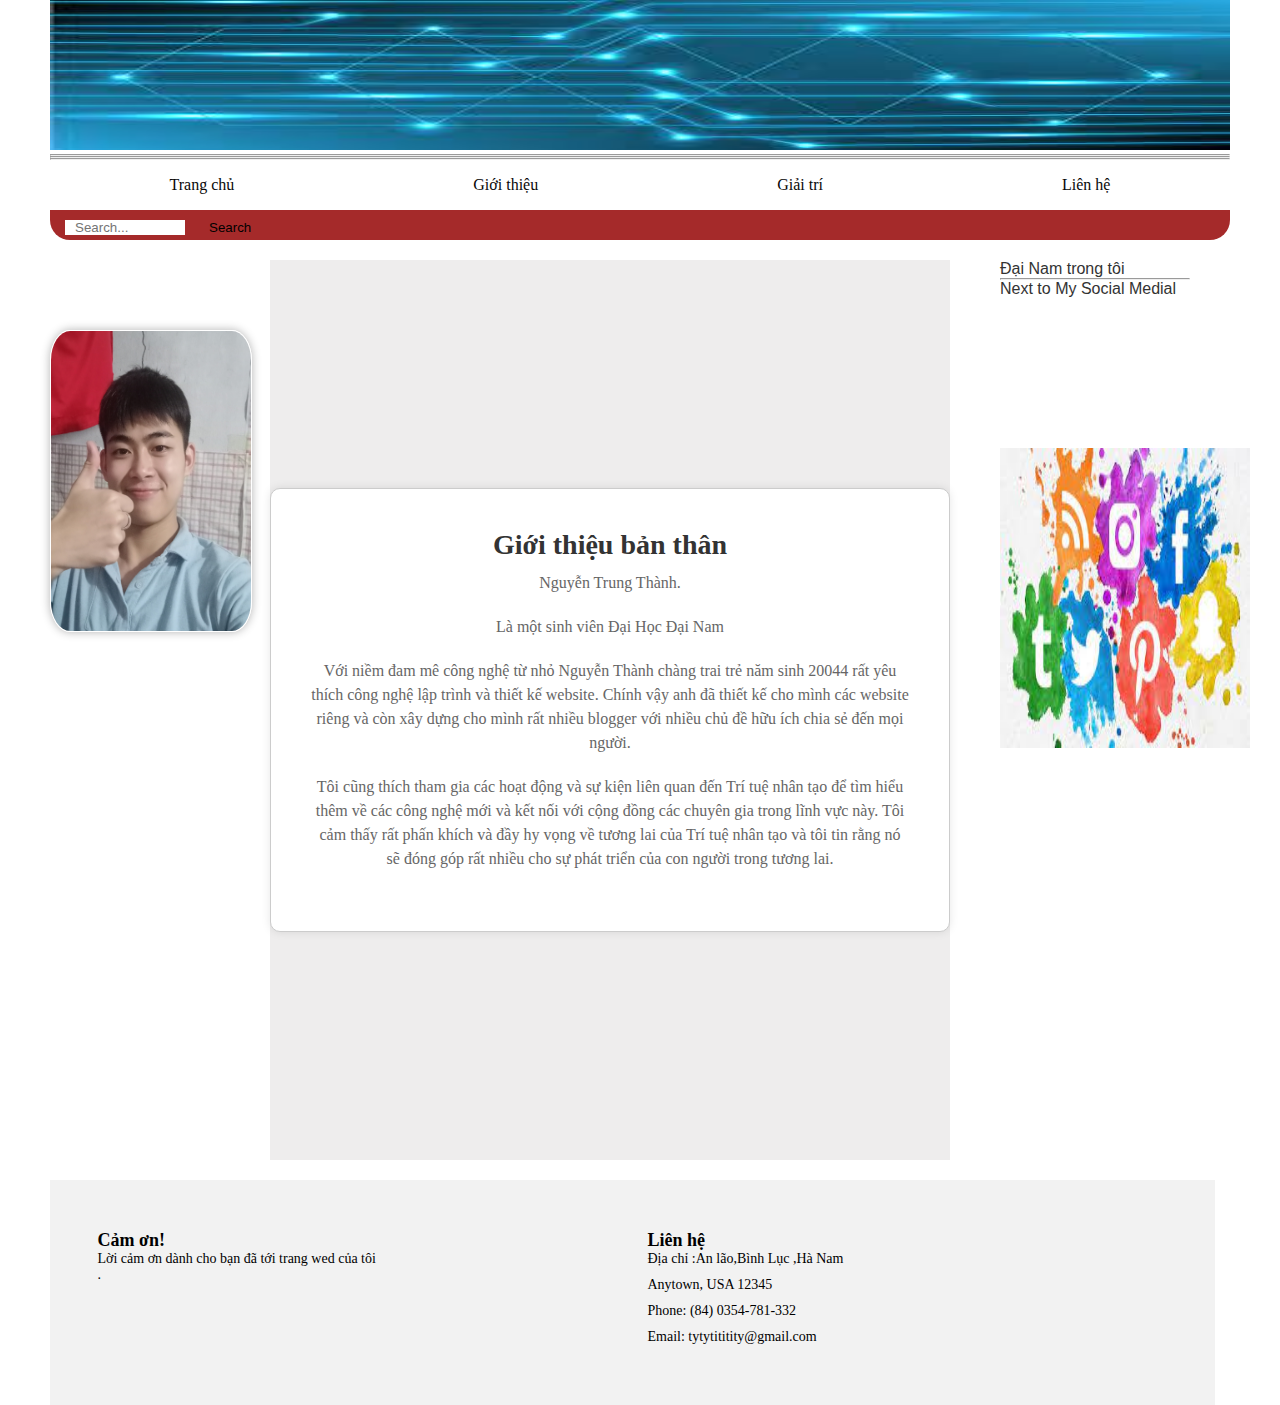
<file: index.html>
<!DOCTYPE html>
<html lang="en">

<head>
    <meta charset="UTF-8">
    <meta http-equiv="X-UA-Compatible" content="IE=edge">
    <meta name="viewport" content="width=device-width, initial-scale=1.0">
    <title>Document</title>
    <link rel="stylesheet" href="style.css">

</head>

<body>
    <div class="benner">
        <img src="anhCongNghe.jpg" width="100%" height="150">
        <hr>
        <hr>
    </div>
    <!-- menu chon da cấp  -->
    <hr>
    <div class="menu_wed">
        <!-- Lấy bài lab6 
     Tóm tắt: sử dụng lớp root với attribute flex để tăng tính linh hoạt cho container
              sử dụng việc gọi root tới li tới a text-decoration :none  để xóa vết thừa
              sử dụng căn chỉnh menuDaCap với màu background hiệu quả phù hợp
              Sử dụn-->
        <ul class="root">
            <li><a href="" class="child">Trang chủ </a></li>
            <li><a href="" class="child">Giới thiệu </a>
                <ul class="submenu">
                    <li><a href="tieusu.html" class="">Tiểu sử </a></li>
                    <li><a href="" class="">Sologan </a></li>
                    <li><a href="index.html" class="">Những địa điểm đi qua</a></li>
                </ul>
            </li>
            <li><a href="" class="child">Giải trí </a>
                <ul class="submenu">
                    <li><a href="" class="">Game </a></li>
                    <li><a href="" class="">Thể thao</a></li>
                </ul>
            </li>
            <li><a href="" class="child">Liên hệ </a>
                <ul class="submenu">
                    <li><a href="" class="">Số tổng đài </a></li>
                    <li><a href="" class="">Địa chỉ gián tiếp</a></li>
                </ul>
            </li>
        </ul>
    </div>
    <!-- Thanh search lấy bài trainingCoverwwed -->
    <div class="backgroundSearch">
        <div class="search">
            <div class="form">
                <i class="fa-solid fa-magnifying-glass"></i>
                <input type="text" placeholder="Search...">
                <button>Search</button>
            </div>
        </div>
    </div>
    <!-- container Tạo 3 div -->
    <div class="container">
        <!-- div 1 Menu  theo ul và li -->
        <div class="menu">
            <img src="anhCaNhan.jpg" height ="300"width="200">

        </div>
        <!-- div2 tạo content -->
        <div class="center">
            <div class="intro">
                <h2>Giới thiệu bản thân</h2>
                <p>Nguyễn Trung Thành.</p>
                <P>Là một sinh viên Đại Học Đại Nam</P>
                <p>Với niềm đam mê công nghệ từ nhỏ Nguyễn Thành chàng trai trẻ năm sinh 20044 rất yêu thích công nghệ lập trình và thiết kế website.

                    Chính vậy anh đã thiết kế cho mình các website riêng và còn xây dựng cho mình rất nhiều blogger với nhiều chủ đề hữu ích chia sẻ đến mọi người.</p>
                <p>Tôi cũng thích tham gia các hoạt động và sự kiện liên quan đến Trí tuệ nhân tạo để tìm hiểu thêm về các công nghệ mới và kết nối với cộng đồng các chuyên gia trong lĩnh vực này. Tôi cảm thấy rất phấn khích và đầy hy vọng về tương lai của Trí tuệ nhân tạo và tôi tin rằng nó sẽ đóng góp rất nhiều cho sự phát triển của con người trong tương lai.</p>
              </div>
              

        </div>
        <!-- div 3 tạo cart quản cáo trung nguyên -->
        <div class="cart">
            <a href="wedDaiNam.html ">Đại Nam trong tôi</a>
            <hr>
            <a href="social.html">Next to
                My Social Medial
                <img src="social.jpg" width="100" height="50" style="margin-top: 150px;">
              </a>
              
        </div>
    </div>
    <!-- Tạo phần chú thúch bên dưới lấy lab6-->
    <footer>
        <div class="container-footer">
            <div class="row">
                <div class="col-md-6">
                    <h3>Cảm ơn!</h3>
                    <p>Lời cảm ơn dành cho bạn đã tới trang wed của tôi
                        <br>.</p>
                </div>
                <div class="col-md-6">
                    <h3>Liên hệ</h3>
                    <ul>
                        <li>Địa chỉ :An lão,Bình Lục ,Hà Nam</li>
                        <li>Anytown, USA 12345</li>
                        <li>Phone: (84) 0354-781-332</li>
                        <li>Email: tytytititity@gmail.com</li>
                    </ul>
                </div>
            </div>
        </div>
    </footer>




</body>

</html>
</file>
<file: style.css>
* {
    margin: 0;
}

body {
    padding: 0 50px 0 50px;
    margin: 0;
}

/* Tạo menu đa cấp */
.root {
    display: flex;
    /* Làm mất hiệu ứng chấm tròn. */
    list-style: none;
}

.root>li>a {
    text-decoration: none;
    color: goldenrod;
    line-height: 50px;
    padding: 15px 10px 10px 10px;
}



.submenu>li>a:hover {
    display: block;
    background-color: orange;
    color: green;
    /* Tốc độ di chuột vào  */
    transform: ease-in 0.40s;
} */

/* Than search */
.search {
    background-color: var(--white);
    padding: 0px;
}

.search .form {
    /* width:max-content : max hết phần content */
    width: max-content;
    border: 1px solid va(r--light);
    padding-left: 15px;
}

.search .form input {
    border: none;
    padding: 0 10px;
    outline: none;
    width: 100px;
}

.search .form button {
    border: none;
    background-color: var(--orange);
    color: var(--light);
    padding: 10px 20px;
    border-radius: 20px;
}

.backgroundSearch {
    background-color: brown;
    height: 30px;
    border-bottom-left-radius: 20px;
    border-bottom-right-radius: 20px;
}

.container {
    width: 1200px;
    border: 1px solid var(--white);
    max-width: 100%;
    display: grid;
    grid-template-columns: 200px auto 300px;
    border-radius: 30px;
    padding: 20px;
}
/* menu */
.menu {
    /* border:1px solid #ccc; */
    margin-right: 70px;
    /* căn giữa container */

}

/* .menu ul{
    border:1px solid #ccc;
} */
.menu ul li {
    margin-bottom: 30px;
    list-style: none;
    /* border:1px solid #ccc; */
    height: 50px;
    text-align: center;
    text-decoration: dotted;
    border-bottom: 1px solid #eeeded;
    /* căn giũa text ở trong ô */
    /* Sử dụng display :flex . tạo tính linh hoạt container trong văn bản*/
    display: flex;
    /* sử dụng justify-content:center.và align-items:center . căn giữa
    theo chiều ngang và chiều dọc. */
    justify-content: center;
    align-items: center;
}

.menu ul li.active {
    color: rgb(180, 126, 56);
    border-right: 2px solid orange;
}

.menu ul li:hover {
    color: rgb(180, 126, 56);
    border-right: 2px solid orange;
}
/* Content */
.center {
    background-color: #eeeded;
}

.center .list {
    padding: 0 20px 20px;
    display: grid;
    grid-template-columns: auto auto;
    column-gap: 20px;
    row-gap: 20px;
}

.item {
    background-color: var(--white);
    display: grid;
    grid-template-columns: 20% auto;
    padding: 10px;
    column-gap: 20px;
    border-radius: 20px;
}

.item .img img {
    height: 80px;
}

.item .img {
    background-color: var(--light);
    border-radius: 20px;
    display: flex;
    justify-content: center;
    align-items: center;
}

.item .content .title {
    font-weight: bold;
}

.item .content .des {
    font-size: small;
    opacity: 0.7;
    margin-top: 5px;
}

.item .content .price {
    color: var(--orange);
    letter-spacing: 2px;
    font-weight: 500;
    font-size: small;
    margin-top: 5px;
}

.item .count {
    width: 50px;
    border-radius: 10px;
    margin-right: 10px;
    padding: 3px 5px;
    border: 1px solid var(--light);
    outline: none;
    margin-top: 5px;
}

.item .content .add {
    margin-top: 5px;
    background-color: var(--orange);
    color: var(--white);
    padding: 5px 10px;
    padding-right: 100px;
    border: none;
    border-radius: 10px;
}

.item .content .remove {
    padding: 5px;
    border: none;
    margin-top: 5px;
    border-radius: 10px;
    display: none;
}

/* cart */
.cart {
    margin-left: 50px;
    width: 190px;
    padding:-50px;


}

.cart a img {
    margin-top: 100px;
    width: 250px;
    height: 300px;

}
.cart a {
    font-family: Arial, sans-serif; /* chỉ định kiểu phông chữ */
    text-decoration: none; /* loại bỏ gạch chân cho liên kết */
    color: #333; /* đổi màu chữ liên kết */
  }
  



/* footer */
footer {
    background-color: #f2f2f2;
    padding: 50px 0;
    font-size: 14px;
    width: 1165px;
}

.container-footer {
    max-width: 1100px;
    margin: 0 auto;
}

.row {
    display: flex;
    flex-wrap: wrap;
}

.col-md-6 {
    width: 50%;
    padding: 0 15px;
    box-sizing: border-box;
}

h3 {
    font-size: 18px;
    font-weight: bold;
    margin-top: 0;
}

ul {
    list-style: none;
    padding: 0;
    margin: 0;
}

li {
    margin-bottom: 10px;
}
/* menu da cap lan 2 */
.root{
  list-style: none;
  text-decoration: none;
  
}
.root>li{
    list-style: none;
    float: left;
     position: relative ; /*tọa độ  tương đối*/
     display: block;
     margin: 0px auto;
     text-align: left;
}

.root>li>a{
    text-decoration: none;
    color: rgb(8, 8, 8);
    padding: 0px 15px 0px 15px;
    line-height: 50px;
    display: block;
}

.menu_web{
    width: 98%;
    height: 50px;
    background-color: rgb(250, 250, 250);
    margin: 0;
    font-size: 20px;
    list-style: none;
}

/* rê chuột vào làm đổi màu và các hộp đa cấp */
.root li a:hover{
    background-color: rgb(247, 248, 246);
    color: black;
    transform: ease-in 0.40s;
    font-weight: bold;
}

.submenu{
    width: 200px;
    background-color: rgb(246, 248, 245);
    min-height: 80px;
    display: none;
    position: absolute;
    text-align: left;
    margin-left: 0;
    padding-left: 0;
}
.submenu li{
    list-style: none;
}

.submenu>li>a{
    text-transform: none;
    text-decoration: none;
    color: rgb(23, 22, 18);
    /* border: 1px solid #ccc; */
    line-height: 40px;
    text-indent: 16px;
    display: block;
   
    
}

.root>li:hover .submenu{
    display: block;
    background-color:#ccc;
    color: rgb(12, 12, 12);
    transform: ease-in 0.40s;
}

.submenu>li>a:hover{
    background-color:#ccc;
    color: rgb(14, 15, 14);
    transform: ease-in 0.40s;
  
}

.show {
    display: block !important;
    
  }

/*  */
.navbar-var{
    margin: 0;
    padding: 0;
    display: flex;
    flex-direction: row;
    float: right;
    line-height:35px;
   
 
}
.navbar-var>li{
  margin-bottom: 10px;
}
.navbar-var>li>a{
  text-decoration: none;
  color: black;
  
}
.navbar-var>li>a:hover{
  background-color:white;
  color: black;
  transform: ease-in 0.40s;
  font-weight: bold;
}
/* intro */
.intro {
    padding: 20px;
    border: 1px solid #ccc;
  }
  
  .intro h2 {
    margin-top: 0;
  }
  
  .intro p {
    margin-bottom: 10px;
  }
  /* img cá nhân */
  .menu img {
    border: 1px solid #fff; /* Hiển thị đường viền cho ảnh */
    box-shadow: 0 0 10px rgba(0, 0, 0, 0.3); /* Hiển thị bóng đổ cho ảnh */
    border-radius: 10%; /* Làm tròn góc cho ảnh */
    margin: -20px; /* Thêm khoảng cách giữa các phần tử xung quanh */
    margin-top:70px;
  }
  /* style text giới thiệu */
  .center {
    display: flex;
    justify-content: center;
    align-items: center;
    height: 100vh;
  }
  
  .intro {
    padding: 40px;
    border-radius: 10px;
    box-shadow: 0px 0px 10px rgba(0, 0, 0, 0.1);
    text-align: center;
  }
  
  .intro h2 {
    font-size: 28px;
    font-weight: bold;
    margin-bottom: 10px;
    color: #333;
  }
  
  .intro p {
    font-size: 16px;
    line-height: 1.5;
    color: #666;
    margin-bottom: 20px;
  }
  .intro {
    padding: 40px;
    border-radius: 10px;
    box-shadow: 0px 0px 10px rgba(0, 0, 0, 0.1);
    text-align: center;
    transition: all 0.3s ease-in-out;
  }
  
  .intro:hover {
    transform: scale(1.1);
  }
  .intro {
    background-color: #fff;
    padding: 40px;
    border-radius: 10px;
    box-shadow: 0px 0px 10px rgba(0, 0, 0, 0.1);
    text-align: center;
  }
</file>
